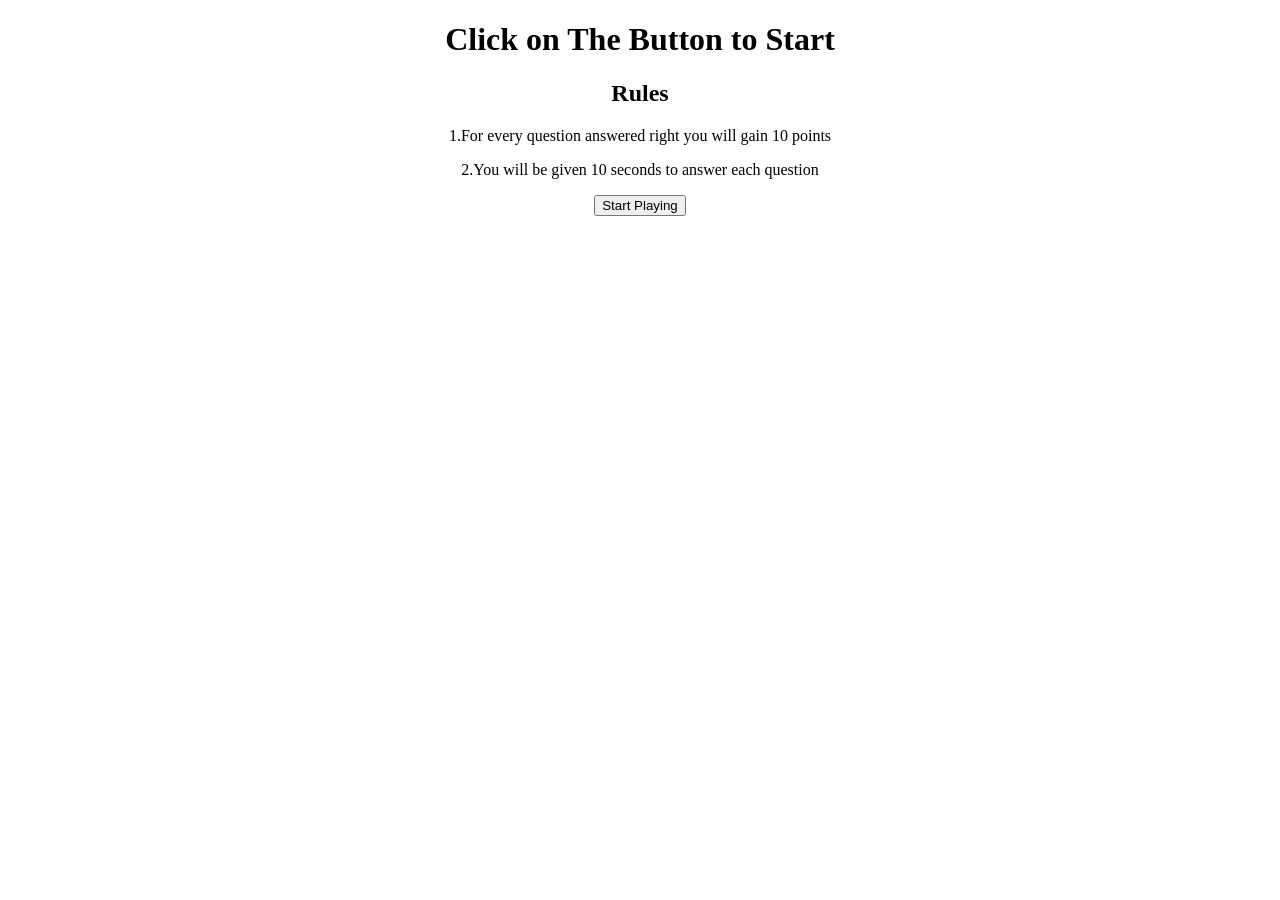
<file: index.html>
<!DOCTYPE html>
<html lang="en">
<head>
    <meta charset="UTF-8">
    <meta name="viewport" content="width=device-width, initial-scale=1.0">
    <title>Quiz App</title>
    <link rel="stylesheet" href="style.css">
</head>
<body>
    <div>
        <h1>Click on The Button to Start</h1>
        <h2>Rules</h2>
        <p>1.For every question answered right you will gain 10 points</p>
        <p>2.You will be given 10 seconds to answer each question</p>
    </div>
    <div>
        <a href=quiz.html><button id="onebutton" onclick='start();'>Start Playing</button></a>
        <p id="rules"></p>
    </div>
</body>
</html>
</file>
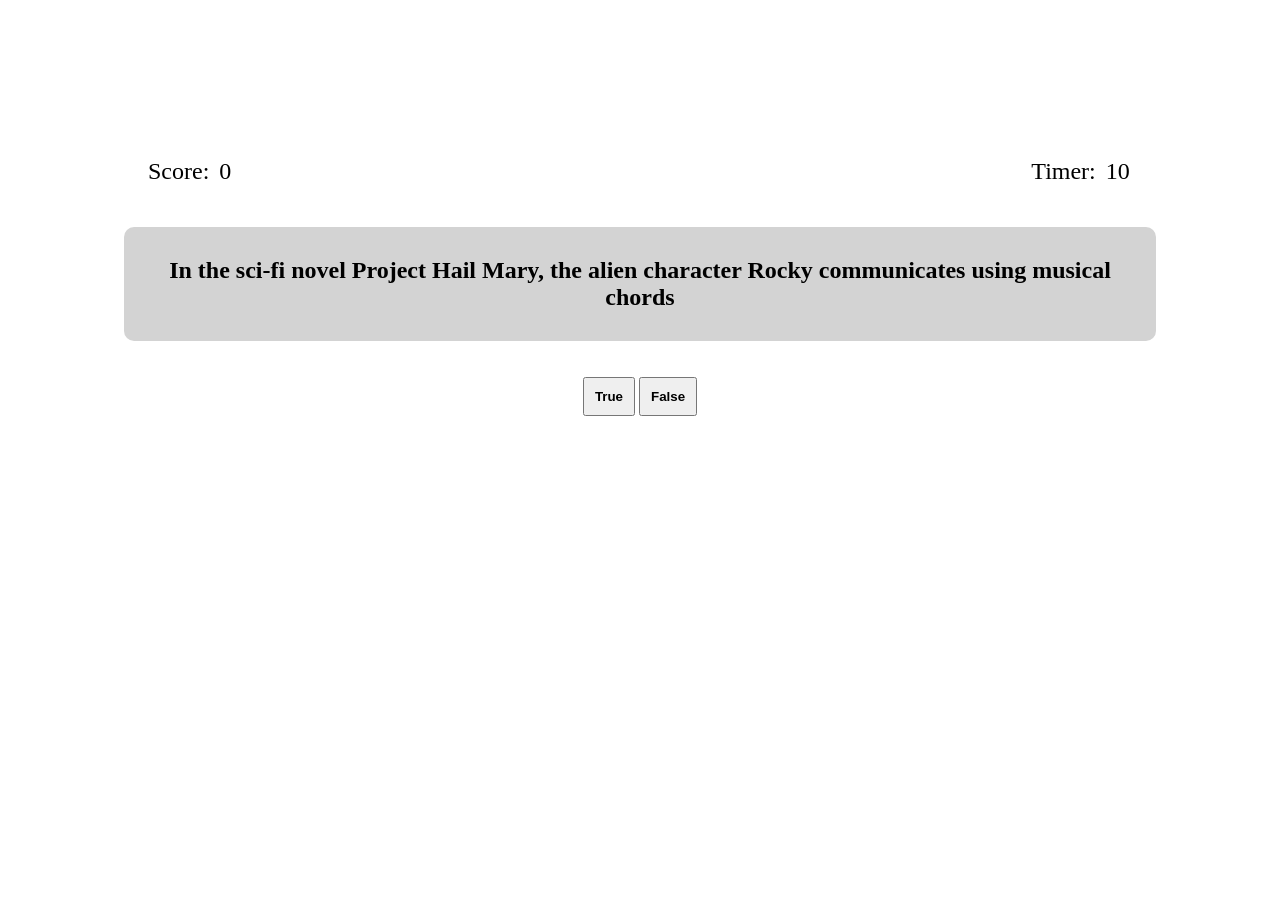
<file: quiz.html>
<!DOCTYPE html>
<html lang="en">
<head>
    <meta charset="UTF-8">
    <meta name="viewport" content="width=device-width, initial-scale=1.0">
    <title>Quiz App</title>
    <link rel="stylesheet" href="style.css">
</head>
<body>
    <br><br><br><br><br><br><br>
    <div id="data">
        <p id="score0">Score: </p>
        <p id="score">0</p>
        <p id="timer0">Timer: </p>
        <p id="timer">10</p>
    </div>
    <br>
    <div id="questionCard">
        <h2 id="question">In the sci-fi novel Project Hail Mary, the alien character Rocky communicates using musical chords</h2>
        <h2 id="endScore"></h2>
        <h2 id="correctAns"></h2>
    </div>
    <br><br>
    <div id="answrs">
        <button id="tru" onclick="trueAns()">True</button>
        <button id="fals" onclick="falseAns()">False</button>
    </div>
    <br>
    <script src="script.js"></script>
</body>
</html>
</file>
<file: style.css>
body 
{
  text-align: center;
}

#questionCard 
{
  width: 80%;
  margin: auto;
  padding: 10px;
  background-color: lightgray;
  border-radius: 10px;
}

#tru
{
  padding: 10px;
  font-weight: bold;
}

#fals
{
  padding: 10px;
  font-weight: bold;
}

#score, #timer
{
  font-size: 1.5em;
  margin-left: 10px;
}

#data
{
    display: flex;
    flex-direction: row;
}

#score0
{
   font-size: 1.5em;
   margin-left: 140px;
}

#timer0
{
  font-size: 1.5em;
  margin-left: 800px;
}
</file>
